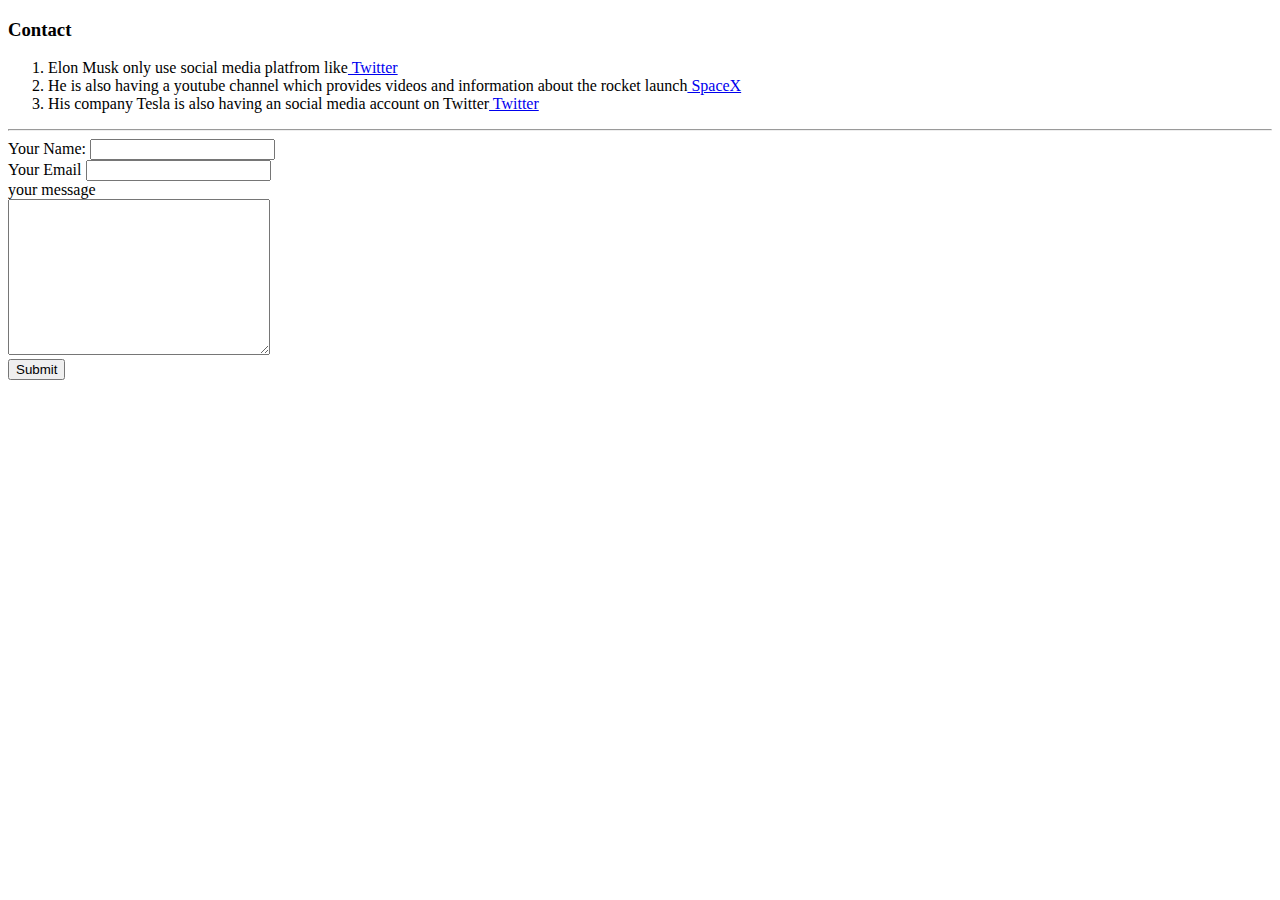
<file: contact elon musk.html>
<!DOCTYPE html>
<html lang="en" dir="ltr">

<head>
  <meta charset="utf-8">
  <title>Contact</title>
</head>

<body>
  <h3>Contact</h3>
  <ol>
    <li>Elon Musk only use social media platfrom like<a href="https://twitter.com/elonmusk"> Twitter</a></li>
    <li>He is also having a youtube channel which provides videos and information about the rocket launch<a href="https://www.youtube.com/user/spacexchannel"> SpaceX </a></li>
    <li>His company Tesla is also having an social media account on Twitter<a href="https://twitter.com/Tesla"> Twitter</a></li>
  </ol>
  <hr>
  <form action="mailto:info@ayush222006@yahoo.com" method="post" enctype="text/plain">
    <label>Your Name:</label>
    <input type="text" name="yourName" value=""><br>
    <label>Your Email</label>
    <input type="email" name="yourEmail" value=""><br>
    <label>your message</label><br>
    <textarea name="yourMessage" rows="10" cols="30"></textarea><br>
    <input type="submit" name="">
  </form>
</body>

</html>
</file>
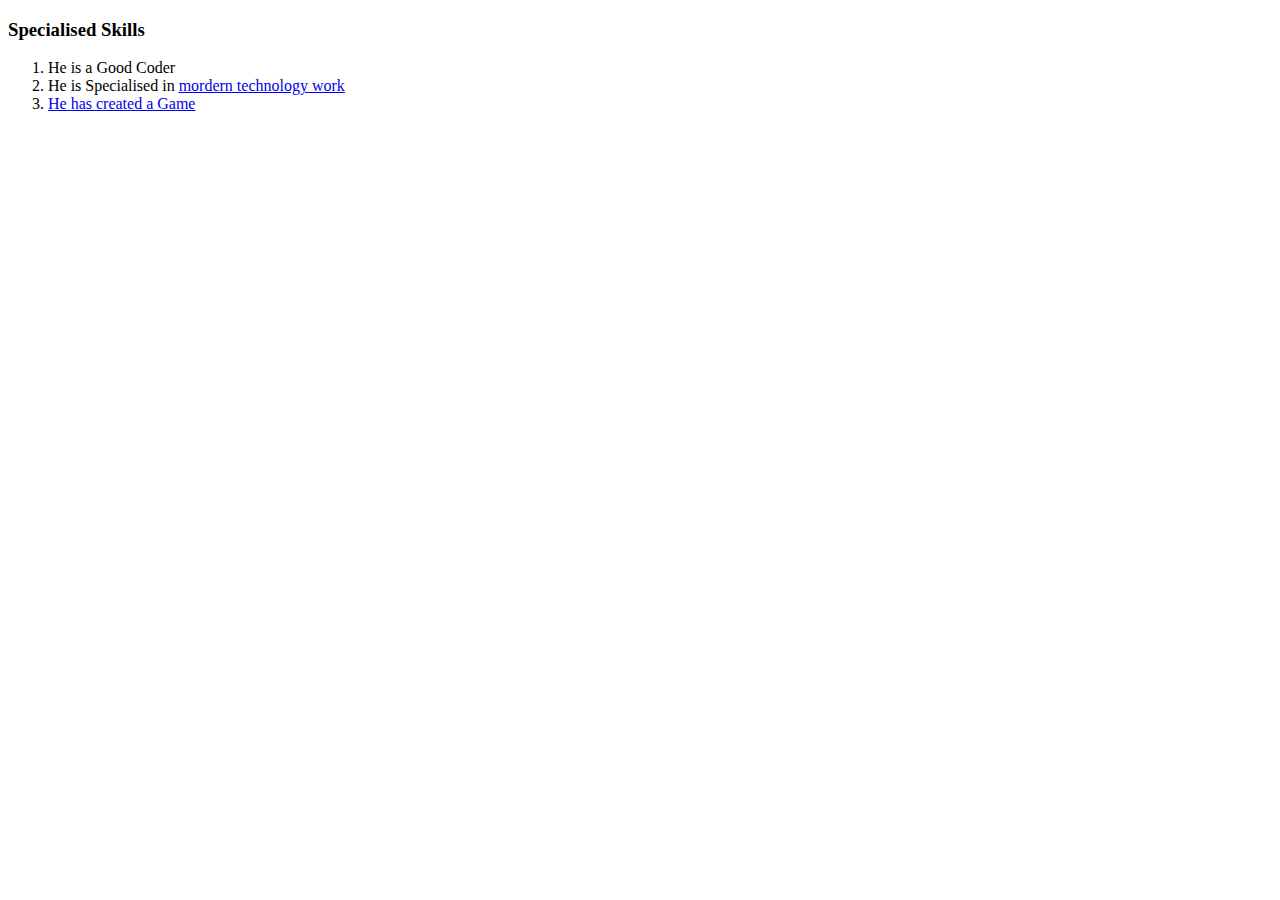
<file: specialised skills.html>
<!DOCTYPE html>
<html lang="en" dir="ltr">

<head>
  <meta charset="utf-8">
  <title>Specialised Skills</title>
</head>

<body>
  <h3>Specialised Skills</h3>
  <ol>
    <li>He is a Good Coder</li>
    <li>He is Specialised in <a href="https://www.spacex.com/">mordern technology work</a></li>
    <li> <a href="https://blastar-1984.appspot.com/#:~:text=About%20Blastar,he%20received%20%24500%20for%20it.">He has created a Game</a> </li>
  </ol>
</body>

</html>
</file>
